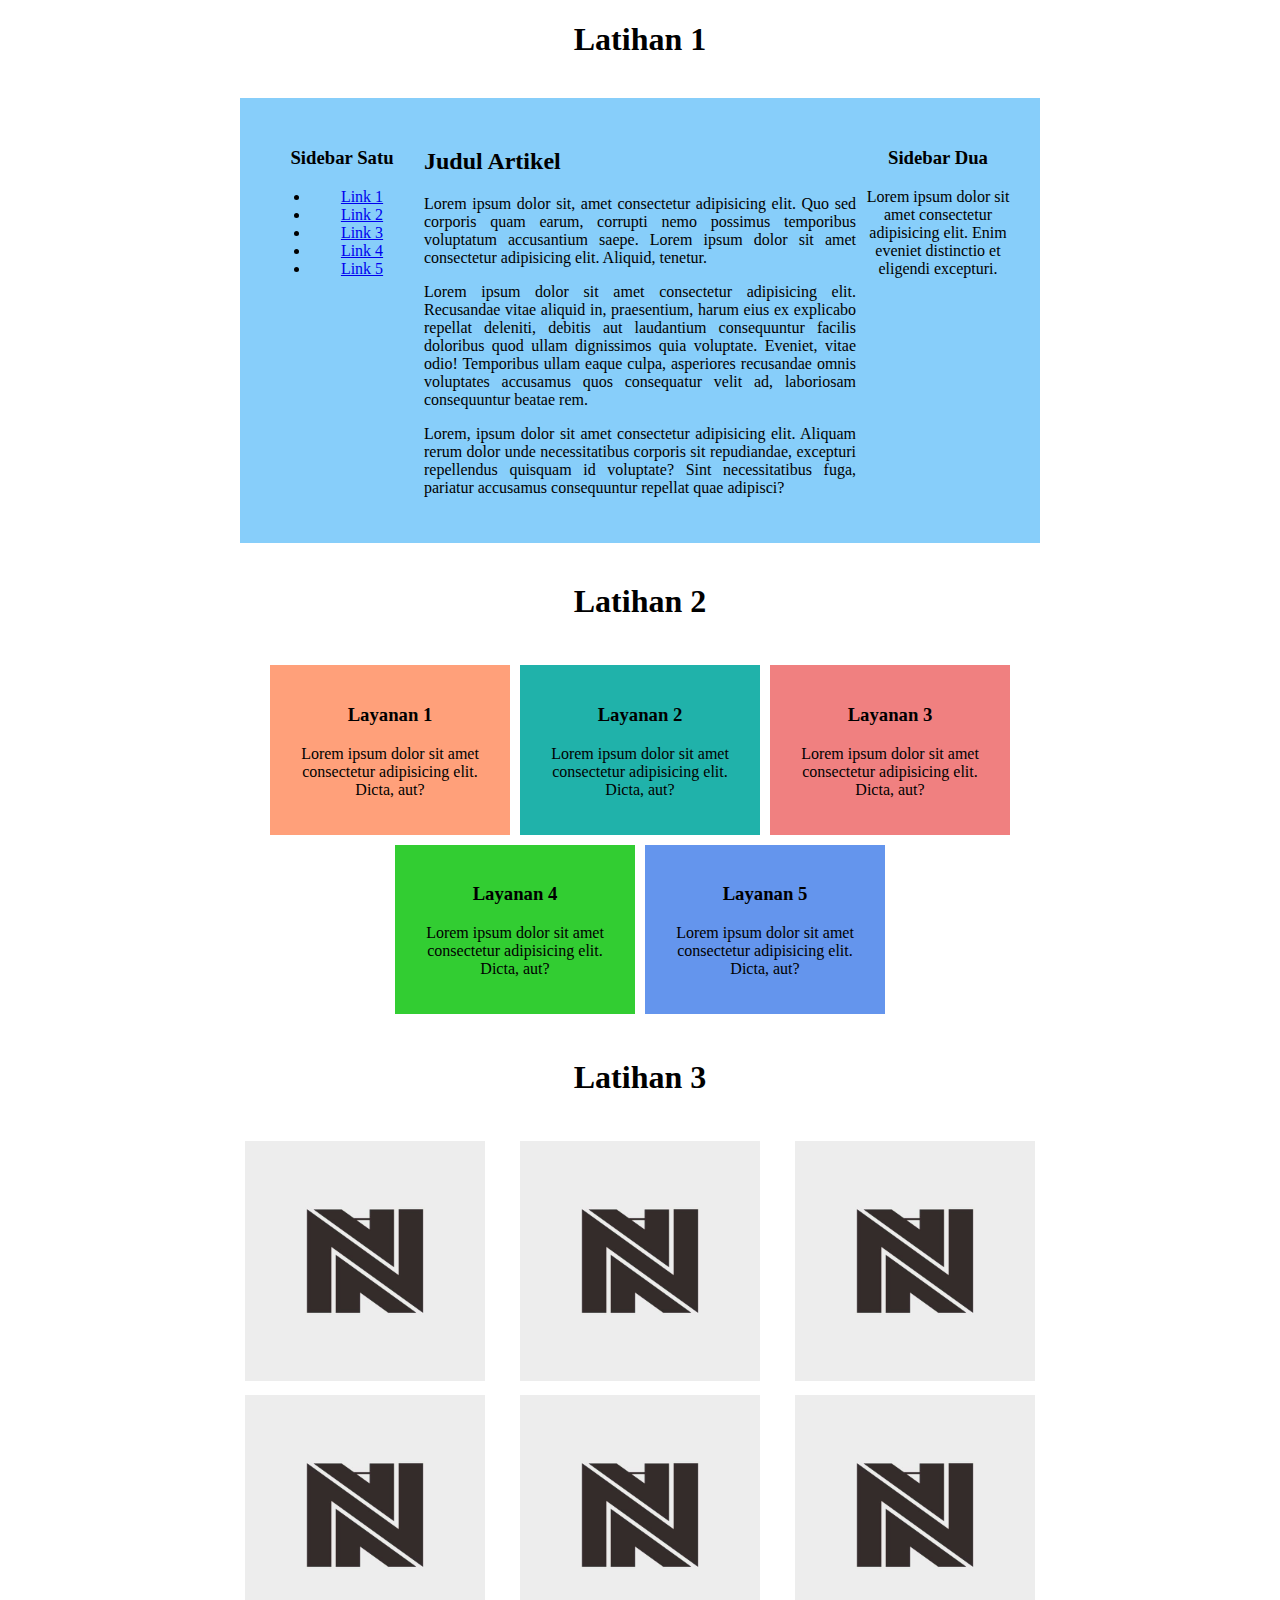
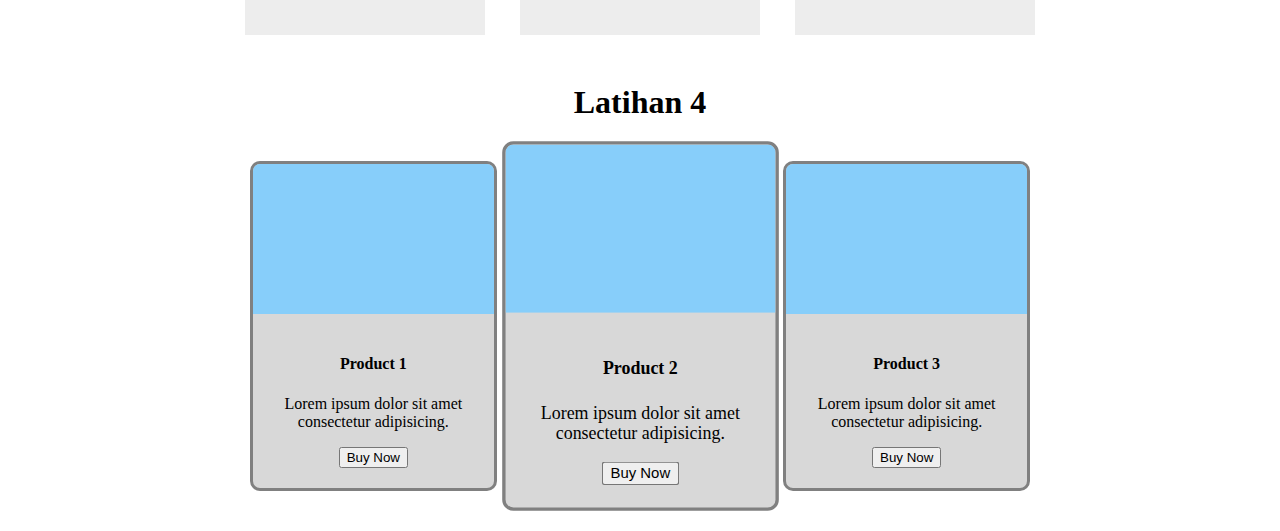
<file: latihan/index.html>
<!DOCTYPE html>
<html lang="en">
  <head>
    <meta charset="UTF-8" />
    <meta http-equiv="X-UA-Compatible" content="IE=edge" />
    <meta name="viewport" content="width=device-width, initial-scale=1.0" />
    <title>Latihan Flexbox</title>
    <link rel="stylesheet" href="style/style.css" />
  </head>
  <body>
    <!-- Latihan 1 -->
    <h1>Latihan 1</h1>
    <div class="container satu">
      <div class="kolom-utama">
        <h2>Judul Artikel</h2>
        <p>
          Lorem ipsum dolor sit, amet consectetur adipisicing elit. Quo sed
          corporis quam earum, corrupti nemo possimus temporibus voluptatum
          accusantium saepe. Lorem ipsum dolor sit amet consectetur adipisicing
          elit. Aliquid, tenetur.
        </p>
        <p>
          Lorem ipsum dolor sit amet consectetur adipisicing elit. Recusandae
          vitae aliquid in, praesentium, harum eius ex explicabo repellat
          deleniti, debitis aut laudantium consequuntur facilis doloribus quod
          ullam dignissimos quia voluptate. Eveniet, vitae odio! Temporibus
          ullam eaque culpa, asperiores recusandae omnis voluptates accusamus
          quos consequatur velit ad, laboriosam consequuntur beatae rem.
        </p>
        <p>
          Lorem, ipsum dolor sit amet consectetur adipisicing elit. Aliquam
          rerum dolor unde necessitatibus corporis sit repudiandae, excepturi
          repellendus quisquam id voluptate? Sint necessitatibus fuga, pariatur
          accusamus consequuntur repellat quae adipisci?
        </p>
      </div>
      <div class="sidebar-satu">
        <h3>Sidebar Satu</h3>
        <ul>
          <li><a href="#">Link 1</a></li>
          <li><a href="#">Link 2</a></li>
          <li><a href="#">Link 3</a></li>
          <li><a href="#">Link 4</a></li>
          <li><a href="#">Link 5</a></li>
        </ul>
      </div>
      <div class="sidebar-dua">
        <h3>Sidebar Dua</h3>
        <p>
          Lorem ipsum dolor sit amet consectetur adipisicing elit. Enim eveniet
          distinctio et eligendi excepturi.
        </p>
      </div>
    </div>
    <!-- Akhir Latihan 1 -->

    <!-- Latihan 2 -->
    <h1>Latihan 2</h1>
    <div class="container dua">
      <div class="layanan satu">
        <h3>Layanan 1</h3>
        <p>
          Lorem ipsum dolor sit amet consectetur adipisicing elit. Dicta, aut?
        </p>
      </div>
      <div class="layanan dua">
        <h3>Layanan 2</h3>
        <p>
          Lorem ipsum dolor sit amet consectetur adipisicing elit. Dicta, aut?
        </p>
      </div>
      <div class="layanan tiga">
        <h3>Layanan 3</h3>
        <p>
          Lorem ipsum dolor sit amet consectetur adipisicing elit. Dicta, aut?
        </p>
      </div>
      <div class="layanan empat">
        <h3>Layanan 4</h3>
        <p>
          Lorem ipsum dolor sit amet consectetur adipisicing elit. Dicta, aut?
        </p>
      </div>
      <div class="layanan lima">
        <h3>Layanan 5</h3>
        <p>
          Lorem ipsum dolor sit amet consectetur adipisicing elit. Dicta, aut?
        </p>
      </div>
    </div>
    <!-- Akhir Latihan 2 -->

    <!-- Latihan 3 -->
    <h1>Latihan 3</h1>
    <div class="container tiga">
      <div class="picture">
        <img src="img/picture.jpg" alt="Picture" />
      </div>
      <div class="picture">
        <img src="img/picture.jpg" alt="Picture" />
      </div>
      <div class="picture">
        <img src="img/picture.jpg" alt="Picture" />
      </div>
      <div class="picture">
        <img src="img/picture.jpg" alt="Picture" />
      </div>
      <div class="picture">
        <img src="img/picture.jpg" alt="Picture" />
      </div>
      <div class="picture">
        <img src="img/picture.jpg" alt="Picture" />
      </div>
    </div>
    <!-- Akhir Latihan 3 -->

    <!-- Latihan 4 -->
    <h1>Latihan 4</h1>
    <div class="container empat">
      <div class="card">
        <div class="image"></div>
        <div class="text">
          <h4>Product 1</h4>
          <p>Lorem ipsum dolor sit amet consectetur adipisicing.</p>
          <button type="submit">Buy Now</button>
        </div>
      </div>
      <div class="card besar">
        <div class="image"></div>
        <div class="text">
          <h4>Product 2</h4>
          <p>Lorem ipsum dolor sit amet consectetur adipisicing.</p>
          <button type="submit">Buy Now</button>
        </div>
      </div>
      <div class="card">
        <div class="image"></div>
        <div class="text">
          <h4>Product 3</h4>
          <p>Lorem ipsum dolor sit amet consectetur adipisicing.</p>
          <button type="submit">Buy Now</button>
        </div>
      </div>
    </div>
    <!-- Akhir Latihan 4 -->
  </body>
</html>
</file>
<file: latihan/style/style.css>
html,
body {
  margin: 0;
  padding: 0;
  text-align: center;
}

/* Latihan 1 */

.container {
  width: 800px;
  margin: 40px auto;
}

.container.satu {
  background-color: lightskyblue;
  padding: 30px;
  box-sizing: border-box;
  display: flex;
}

.kolom-utama {
  flex: 3;
  order: 2;
  margin: 0 10px;
  text-align: justify;
}

.sidebar-satu {
  flex: 1;
  order: 1;
}

.sidebar-dua {
  flex: 1;
  order: 3;
}

/* Latihan 2 */

.container.dua {
  display: flex;
  flex-wrap: wrap;
  justify-content: center;
}

.layanan {
  width: 200px;
  padding: 20px;
  text-align: center;
  margin: 5px;
}

.layanan.satu {
  background-color: lightsalmon;
}

.layanan.dua {
  background-color: lightseagreen;
}

.layanan.tiga {
  background-color: lightcoral;
}

.layanan.empat {
  background-color: limegreen;
}

.layanan.lima {
  background-color: cornflowerblue;
}

/* Latihan 3 */
.container.tiga {
  display: flex;
  flex-wrap: wrap;
  justify-content: space-between;
}

.picture {
  width: 30%;
  margin: 5px;
}

.picture img {
  width: 100%;
}

/* Latihan 4 */
.container.empat {
  display: flex;
}

.card {
  background-color: rgb(216, 216, 216);
  border-radius: 10px;
  border: 3px solid gray;
  overflow: hidden;
  flex: 1;
  margin: 0px 10px;
  text-align: center;
  box-sizing: border-box;
}

.card .image {
  background-color: lightskyblue;
  height: 150px;
}

.card .text {
  padding: 20px;
}

.card.besar {
  transform: scale(1.12);
}
</file>
